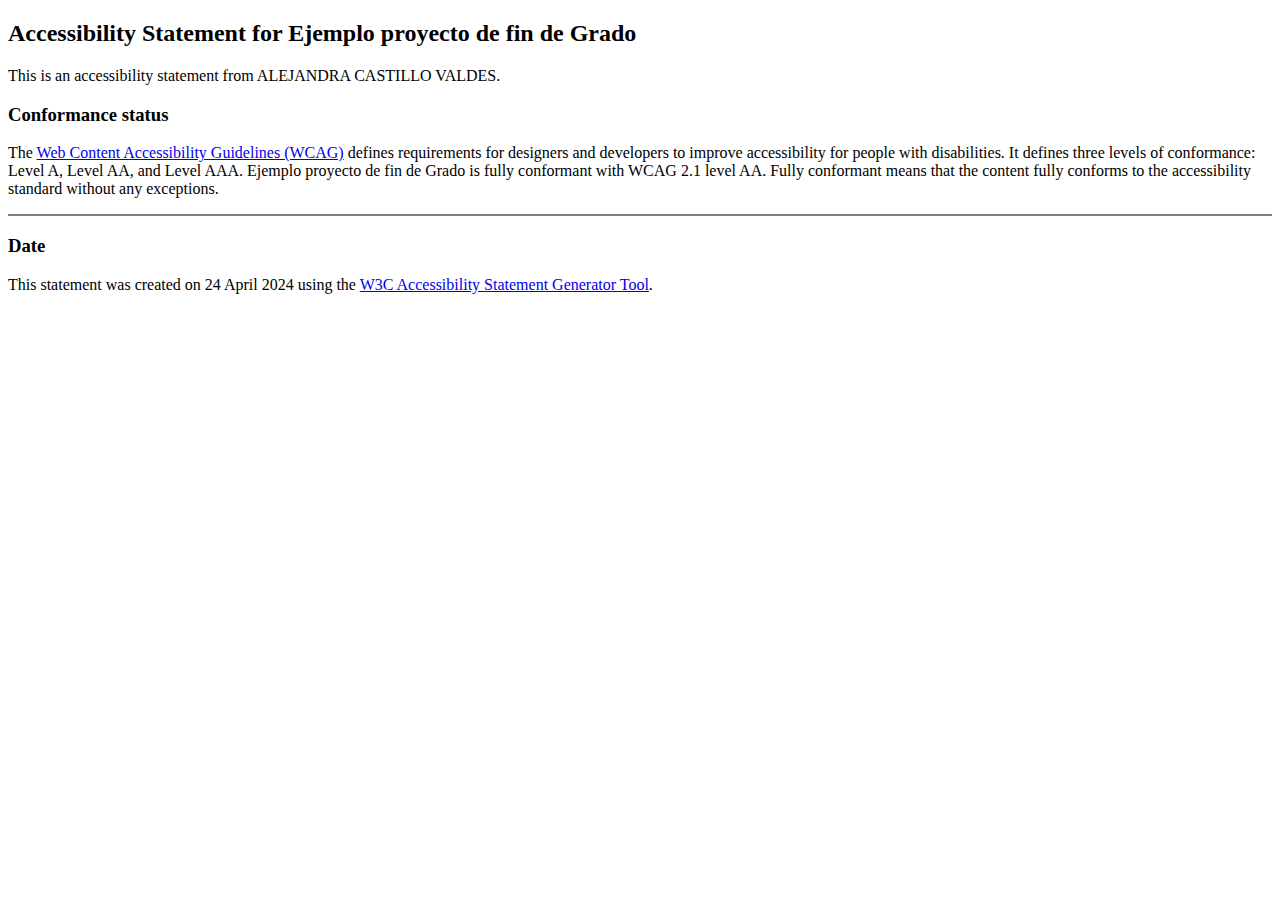
<file: accessibility-statement_2024-03-24.html>
<!DOCTYPE html>
<h2>Accessibility Statement for <span class="basic-information website-name">Ejemplo proyecto de fin de Grado</span></h2>
<p>
	This is an accessibility statement from <span class="basic-information organization-name">ALEJANDRA CASTILLO VALDES</span>.
</p>
<h3>Conformance status</h3>
<p>
	The <a href="https://www.w3.org/WAI/standards-guidelines/wcag/">Web Content Accessibility Guidelines (WCAG)</a> defines requirements for designers and developers to improve accessibility for people with disabilities. It defines three levels of conformance: Level A, Level AA, and Level AAA.
	<span class="basic-information website-name">Ejemplo proyecto de fin de Grado</span>
	is
	<span class="basic-information conformance-status" data-printfilter="lowercase">fully conformant</span>
	with
	<span class="basic-information conformance-standard"><span data-negate="">WCAG 2.1 level AA</span>.</span>
	<span>
	<span class="basic-information conformance-status">Fully conformant</span>
	means that
	<span class="basic-information conformance-meaning">the content fully conforms to the accessibility standard without any exceptions</span>.
</span>
</p>
<hr noshade="noshade">
<h3>Date</h3>
<p>
	This statement was created on
	<span class="basic-information statement-created-date">24 April 2024</span>
	using the <a href="https://www.w3.org/WAI/planning/statements/">W3C Accessibility Statement Generator Tool</a>.
</p>
</file>
